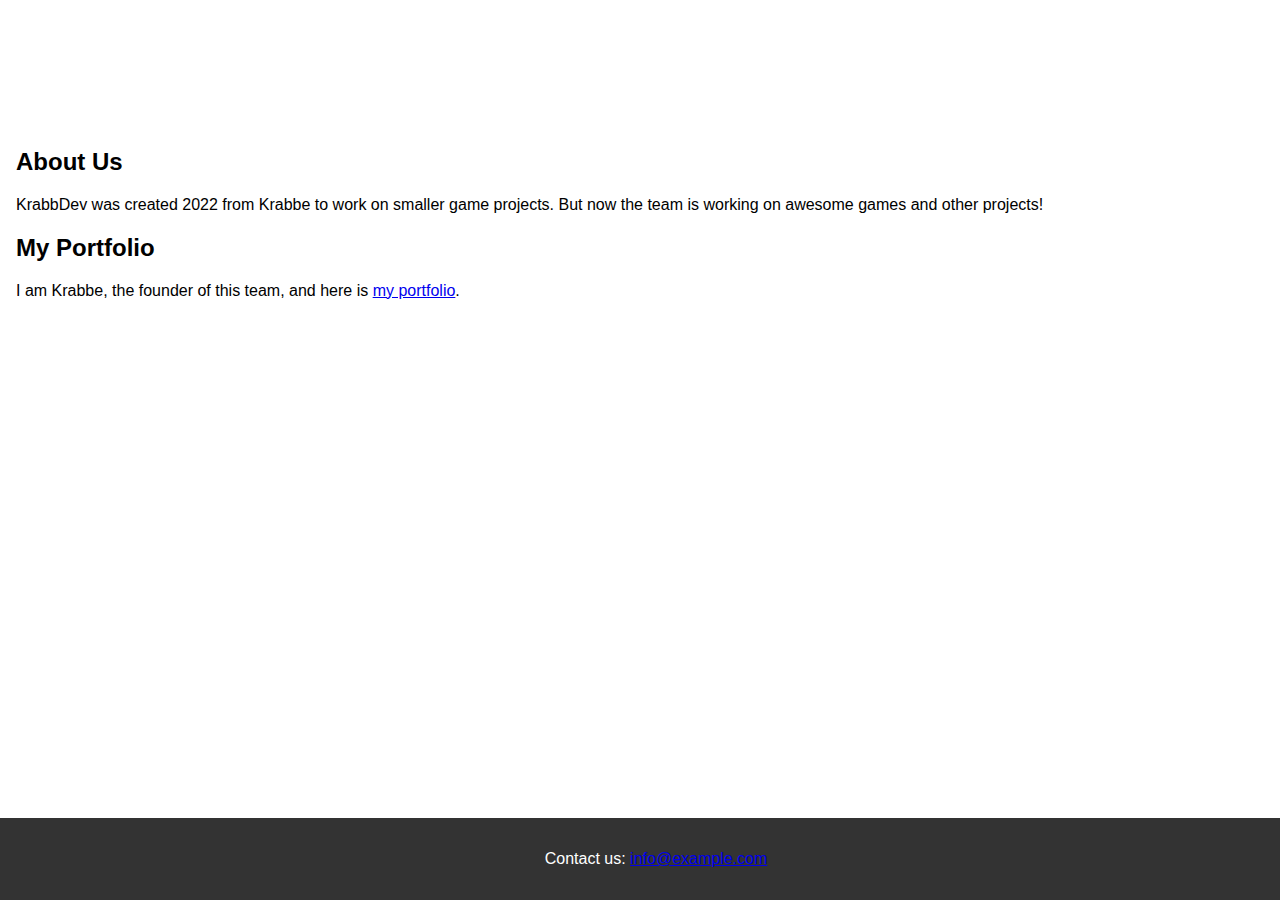
<file: index.html>
<!DOCTYPE html>
<html>
<head>
    <title>My Portfolio</title>
    <link rel="stylesheet" type="text/css" href="styles.css">
</head>
<body>
    <header>
        <h1>Welcome to Krabbe Game Development</h1>
    </header>
    <main>
        <section id="about">
            <h2>About Us</h2>
            <p>KrabbDev was created 2022 from Krabbe to work on smaller game projects. But now the team is working on awesome games and other projects!</p>
        </section>
        <section id="portfolio">
            <h2>My Portfolio</h2>
            <p>I am Krabbe, the founder of this team, and here is <a href="#my-portfolio">my portfolio</a>.</p>
        </section>
    </main>
    <footer>
        <p>Contact us: <a href="mailto:info@example.com">info@example.com</a></p>
    </footer>
</body>
</html>
</file>
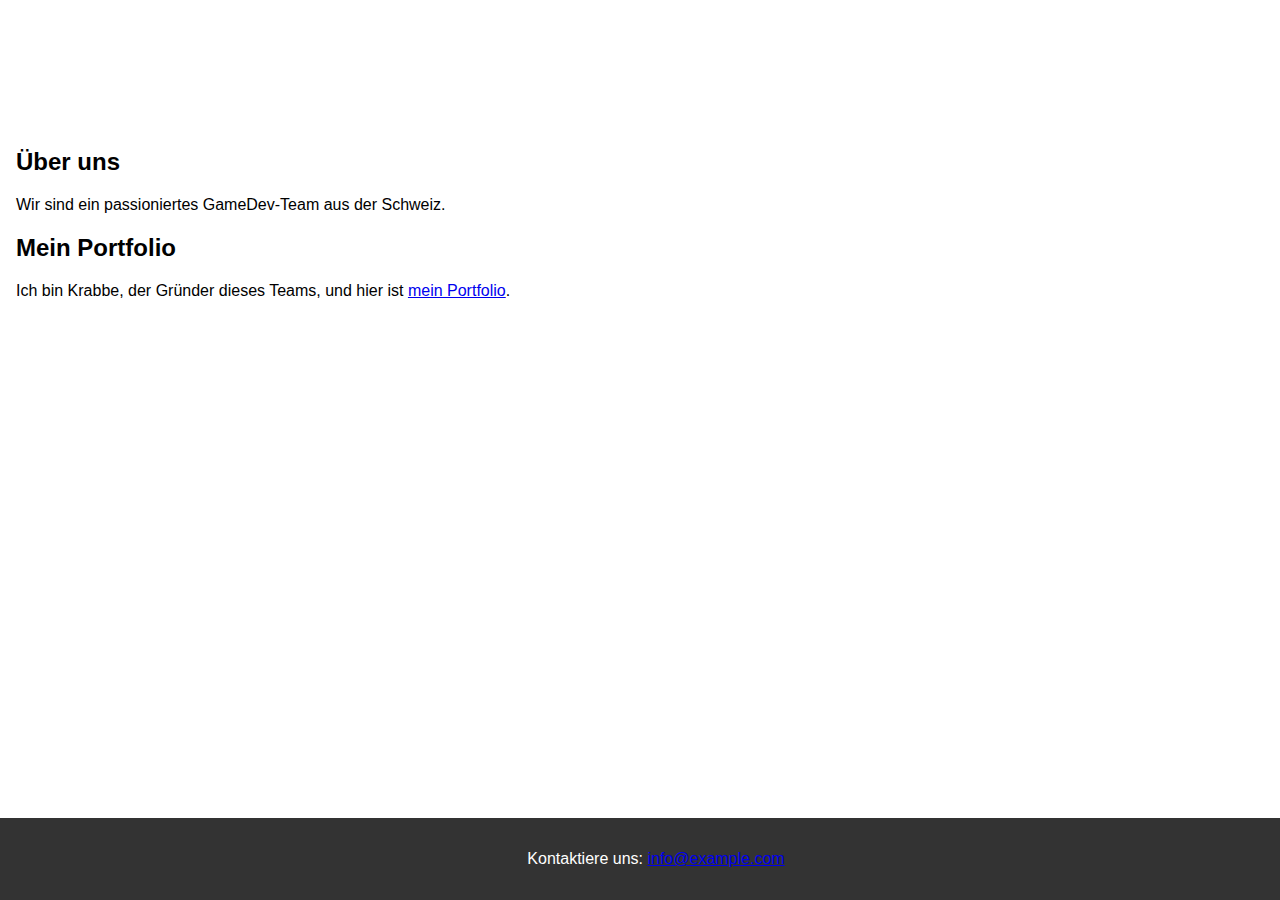
<file: portfolio.html>
<!DOCTYPE html>
<html>
<head>
    <title>Mein Portfolio</title>
    <link rel="stylesheet" type="text/css" href="styles.css">
</head>
<body>
    <header>
        <h1>Willkommen bei Krabbe's GameDev Team</h1>
    </header>
    <main>
        <section id="about">
            <h2>Über uns</h2>
            <p>Wir sind ein passioniertes GameDev-Team aus der Schweiz.</p>
        </section>
        <section id="portfolio">
            <h2>Mein Portfolio</h2>
            <p>Ich bin Krabbe, der Gründer dieses Teams, und hier ist <a href="#mein-portfolio">mein Portfolio</a>.</p>
        </section>
    </main>
    <footer>
        <p>Kontaktiere uns: <a href="mailto:info@example.com">info@example.com</a></p>
    </footer>
</body>
</html>
</file>
<file: styles.css>
/* Allgemeine Stile */
body {
    font-family: Arial, sans-serif;
    margin: 0;
    padding: 0;
}

/* Header styles */
header {
    background-image: url('https://raw.githubusercontent.com/OnkelKrabbe/krabbdev/gh-pages/KrabbDevLogo.png');
    background-size: contain;  /* Verändert zu "contain", um Verzerrung zu vermeiden */
    background-repeat: no-repeat;  /* Verhindert die Wiederholung des Bildes */
    background-position: center;  /* Zentriert das Bild */
    color: white;
    text-align: center;
    padding: 1em;
}


/* Hauptinhalt */
main {
    padding: 1em;
}

/* Footer-Stile */
footer {
    background-color: #333;
    color: white;
    text-align: center;
    padding: 1em;
    position: fixed;
    bottom: 0;
    width: 100%;
}
</file>
